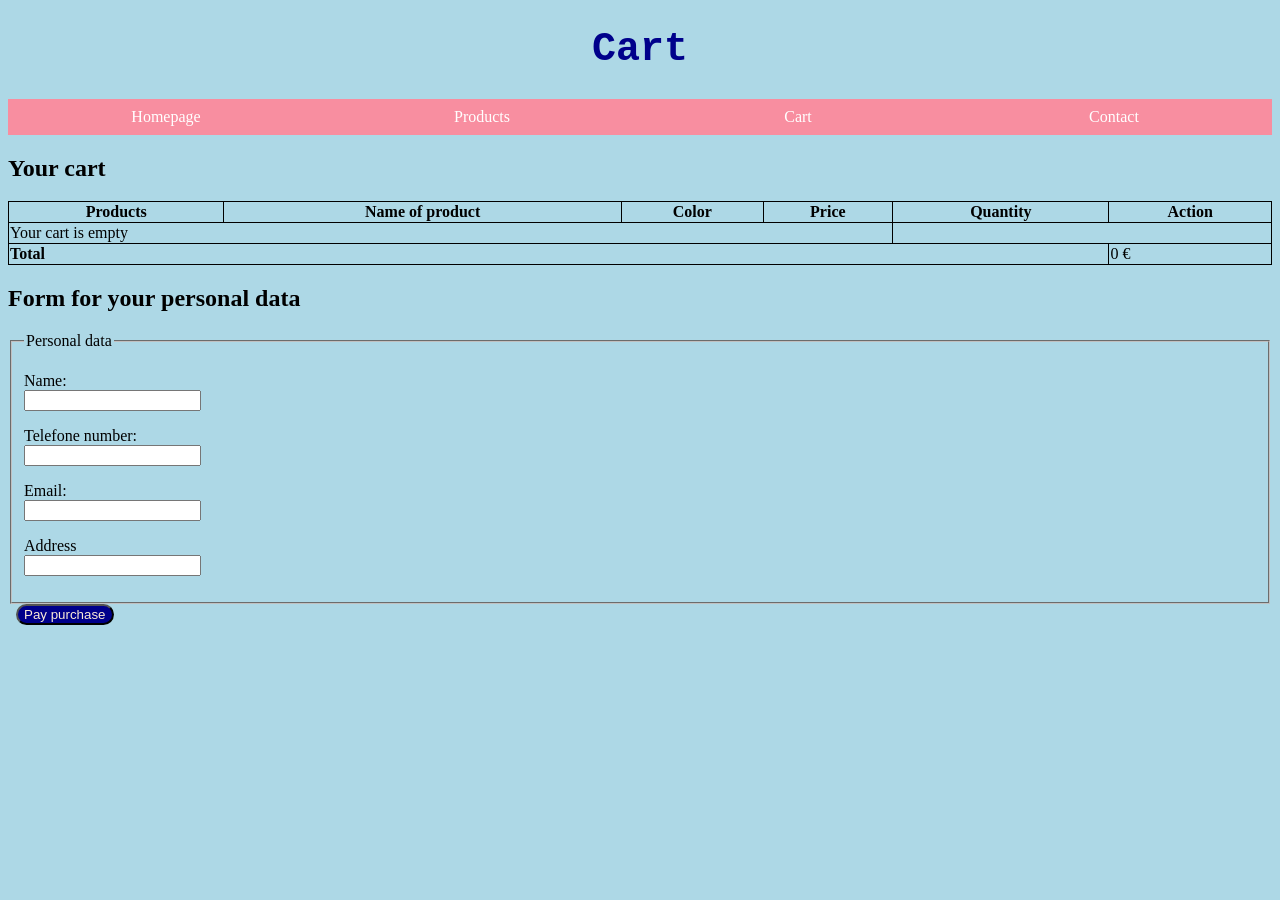
<file: carrito.html>
<!DOCTYPE html>
<html lang="en">
<head>
    <meta charset="UTF-8">
    <title>Title</title>

    <link rel="stylesheet" href="carrito.css">
    <title>Título obligatorio</title>

</head>


<body>
    <h1 id = title>Cart</h1>

    <ul class="bar">
     <li><a href="index.html">Homepage</a></li>
     <li><a href="products.html">Products</a></li>
     <li><a href="carrito.html">Cart</a></li>
     <li><a href="contact.html">Contact</a></li>
    </ul>

    <table style = "width: 100%">
        <h2>Your cart</h2>
        <thead>
        <tr>
            <th>Products</th>
            <th> Name of product</th>
            <th>Color</th>
            <th>Price</th>
            <th>Quantity</th> 
            <th>Action</th>

        </tr>
        </thead>

        <tbody id="cart-items">

        </tbody>
        <tfoot>
<tr>
    <td colspan="5"><strong>Total</strong></td>
    <td id="cart-total">0 €</td>
</tr>
</tfoot>
    </table>

<form>
 <h2>Form for your personal data</h2>
 <fieldset>
  <legend>Personal data</legend>
  <p>
   <label for="name_id">Name:</label><br>
   <input type="text" id="name_id"><br>
  </p>
  <p>
   <label for="phone_id">Telefone number:</label><br>
   <input type="tel" id="phone_id"><br>
  </p>
  <p>
   <label for="email_id">Email:</label><br>
   <input type="email" id="email_id"><br>
  </p>
  <p>
    <label for="address">Address</label><br>
    <input type="text" id="address"><br>
  </p>
 </fieldset>
 
 &nbsp;
   <button type="button" onclick="feedbackButton()">Pay purchase</button>
</form>

&nbsp;

   
<script src="script.js"></script>
</body>
</html>
</file>
<file: carrito.css>
body {
    background-color: lightblue;
}

.bar {
    display: flex;
  list-style: none;
  margin: 0;
  background: rgb(248, 142, 160);
  padding: 0;
}

.bar li {
    flex: 1;
}

.bar a {
    font-style: garamond;
    text-align: center;
  text-decoration: none;
  display: block;
  padding: 9px;
  color: white;
  user-select: none;
}

.bar li:hover {
  background: purple;
}


#title {
    font-family: 'Courier New', Courier, monospace;
    font-size: 40px;
    text-align: center;
    color: darkblue;
}

table, th, td {
  border: 1px solid;
  border-collapse: collapse;
  font-family: garamond, serif;
}

button{
  padding: px 180px;
  border-radius: 15px;
  background-color: darkblue;
  color:antiquewhite
}
</file>
<file: practica3/src/main/java/com/example/practica3/website/carrito.css>
body {
    background-color: lightblue;
}

.bar {
    display: flex;
  list-style: none;
  margin: 0;
  background: rgb(248, 142, 160);
  padding: 0;
}

.bar li {
    flex: 1;
}

.bar a {
    font-style: garamond;
    text-align: center;
  text-decoration: none;
  display: block;
  padding: 9px;
  color: white;
  user-select: none;
}

.bar li:hover {
  background: purple;
}


#title {
    font-family: 'Courier New', Courier, monospace;
    font-size: 40px;
    text-align: center;
    color: darkblue;
}

table, th, td {
  border: 1px solid;
  border-collapse: collapse;
  font-family: garamond, serif;
}

button{
  padding: px 180px;
  border-radius: 15px;
  background-color: darkblue;
  color:antiquewhite
}
</file>
